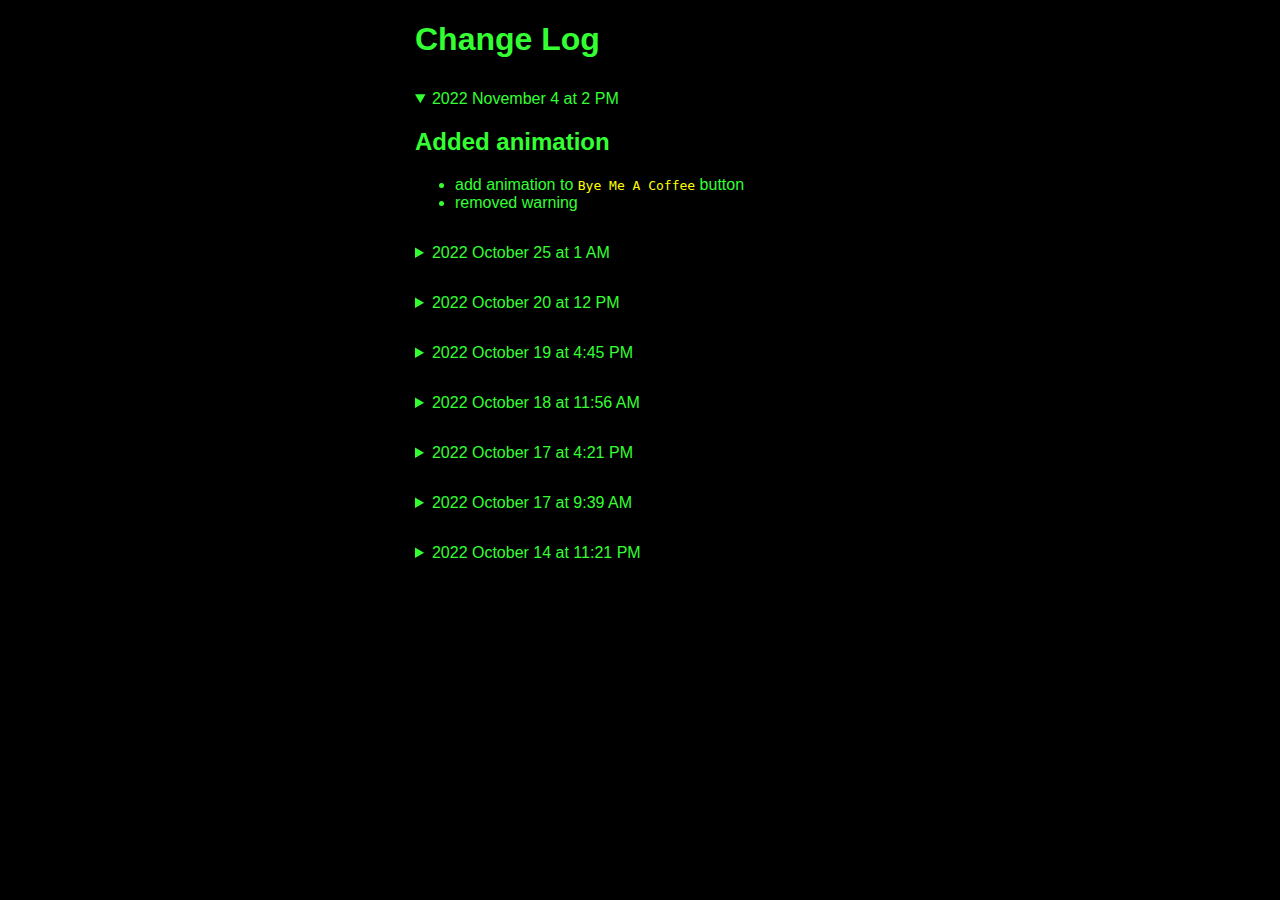
<file: change-log.html>
<!DOCTYPE html>
<html lang="en">

<head>
    <meta charset="UTF-8">
    <meta http-equiv="X-UA-Compatible" content="IE=edge">
    <meta name="viewport" content="width=device-width, initial-scale=1.0">
    <link rel="shortcut icon" href="uploads/img/logo.png" type="image/x-icon">
    <title>Change Log</title>
    <style>
        * {
            transition: all .8s ease-in-out;
        }

        ::-webkit-scrollbar {
            width: 0;
        }

        body {
            background-color: rgb(0, 0, 0);
            color: rgb(51, 255, 51);
            margin: 0 auto;
            font-family: 'Segoe UI', Arial, Helvetica, sans-serif;
            width: min(450px, calc(70% + 1vw));
        }

        code {
            color: yellow;
        }

        details {
            margin: 2em auto;
        }

        video {
            margin: auto;
        }

        .d3 {
            padding: 2em;
        }
    </style>
</head>

<body>
    <h1>Change Log</h1>
    <details open>
        <summary>2022 November 4 at 2 PM</summary>
        <h2>Added animation</h2>
        <div>
            <ul>
                <li>add animation to <code>Bye Me A Coffee</code> button</li>
                <li>removed warning</li>
            </ul>
        </div>
    </details>
    <details>
        <summary>2022 October 25 at 1 AM</summary>
        <h2>bug and UI</h2>
        <div>
            <ul>
                <li>links changed to simple form</li>
                <li>dark is now the default UI</li>
                <li>I fu*king hate myself <strong>aaaaaaaaaaaaaaaaa</strong></li>
            </ul>
        </div>
    </details>
    <details>
        <summary>2022 October 20 at 12 PM</summary>
        <h2>Case Closed</h2>
        <div>
            <p>Well, I hope this website is usefull to everyone who need it! <br> I learnt lots ofthingsfromcontributing
                this project! <br> I still need to learn JavaScript 😂</p>
        </div>
    </details>
    <details>
        <summary>2022 October 19 at 4:45 PM</summary>
        <h2>added site info</h2>
        <div>
            <ul>
                <li>added change log</li>
                <li>considering not to contribute this project anymore</li>
            </ul>
        </div>
    </details>
    <details>
        <summary>2022 October 18 at 11:56 AM</summary>
        <div class="d3"><img title="that was my birthday" src="uploads/img/gif.gif"></div>
    </details>
    <details>
        <summary>2022 October 17 at 4:21 PM</summary>
        <h2>verification</h2>
        <ul>
            <li>google-site-verification</li>
            <ul>
                <li>updated index.html</li>
                <li>google-site-verification link added</li>
            </ul>
        </ul>
    </details>
    <details>
        <summary>2022 October 17 at 9:39 AM</summary>
        <div>
            <h2>Content Updates</h2>
            <ul>
                <li>adds</li>
                <ul>
                    <li>site development notification</li>
                    <li>link for source code <strong>request</strong></li>
                    <li>regestering to google search engine</li>
                </ul>
            </ul>
        </div>
    </details>
    <details>
        <summary>2022 October 14 at 11:21 PM</summary>
        <div>
            <h2>The first release</h2>
            <ul>
                <li>features<ul>
                        <li>downloadable links</li>
                        <li>Problem report</li>
                        <li>zipped language packs</li>
                    </ul>
                </li>
            </ul>
        </div>
    </details>
</body>

</html>
</file>
